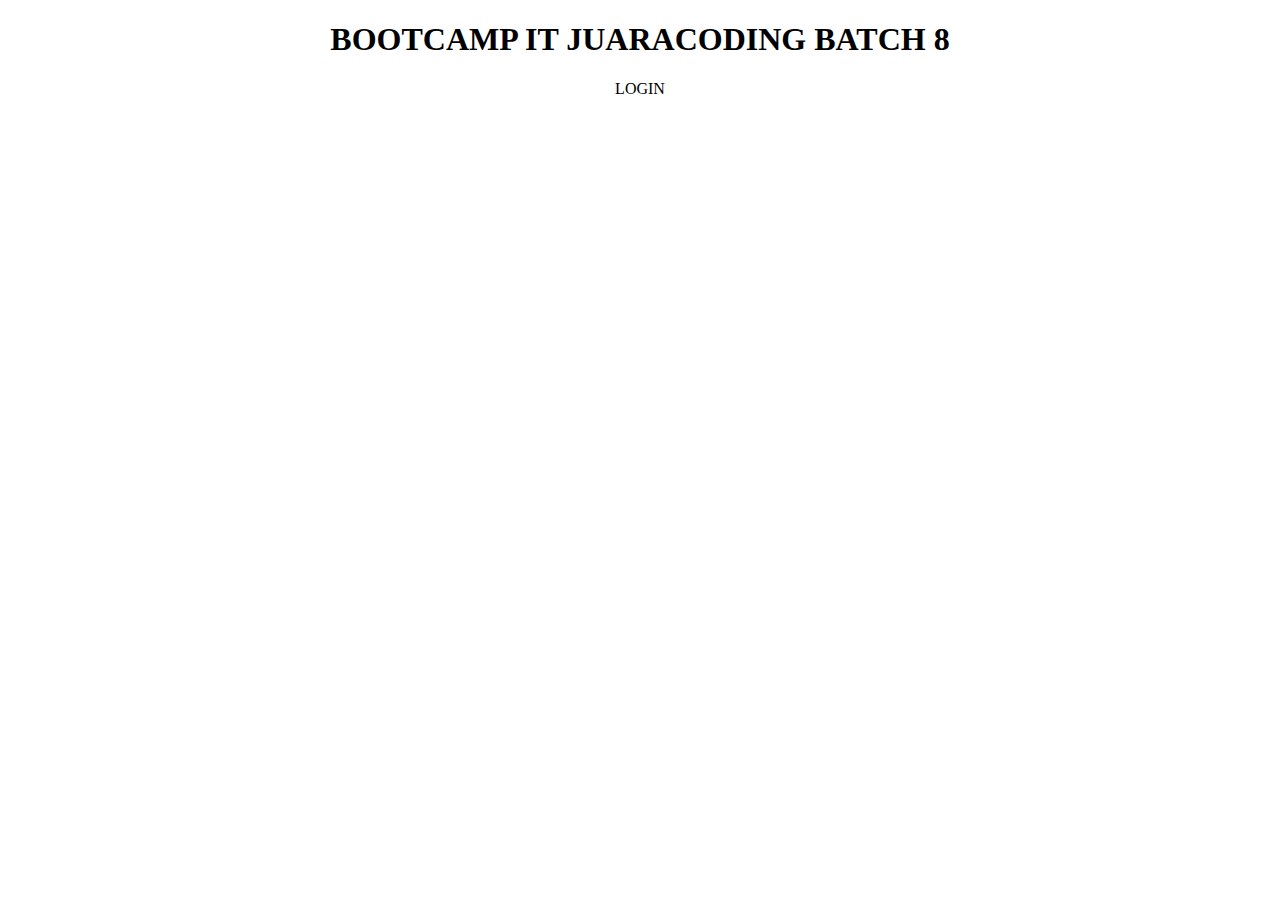
<file: src/main/resources/templates/index.html>
<!DOCTYPE html>
<html xmlns:th="http://www.thymeleaf.org">
<head>
<meta charset="ISO-8859-1">
<title> JUARA CODING </title>
<div th:replace="style :: style(active=${active})">
</div>

</head>
<body>

<h1 style="text-align: center;">BOOTCAMP IT JUARACODING BATCH 8</h1>
<p style="text-align: center;">
<a th:href="@{'/login'}">LOGIN</a>
</p>
<div th:replace="script :: script(active=${active})">
</div>
</body>
</html>
</file>
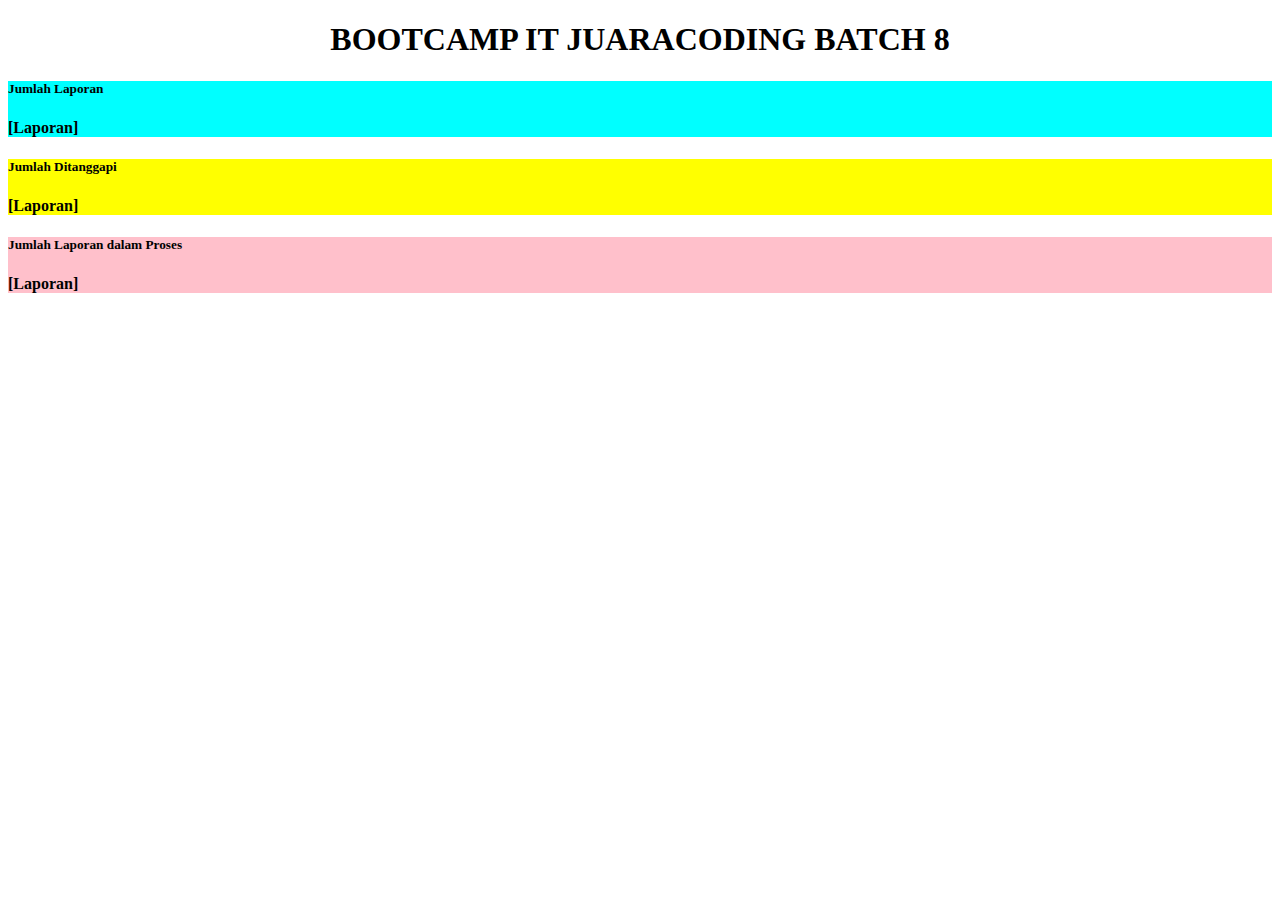
<file: src/main/resources/templates/dashboard.html>
<!DOCTYPE html>
<html xmlns:th="http://www.thymeleaf.org">
<head>
<meta charset="ISO-8859-1">
<title> JUARA CODING </title>
<div th:replace="style :: style(active=${active})">
</div>
<style type="text/css">
</style>
</head>
<body>
<div th:replace="header :: header(active=${active})">
</div>
<div class="container-fluid">
<h1 style="text-align: center;">BOOTCAMP IT JUARACODING BATCH 8</h1>
	<div class="row justify-content-around">
    <div class="col-3 rounded" style="background-color:cyan;">
      <h5>Jumlah Laporan</h5>
      <h4 th:text="${count}">[Laporan]</h4>
    </div>
    <div class="col-3 rounded" style="background-color:yellow;">
      <h5>Jumlah Ditanggapi</h5>
      <h4 th:text="${count}">[Laporan]</h4>      
    </div>
    <div class="col-3 col-offset-1 rounded" style="background-color:pink;">
      <h5>Jumlah Laporan dalam Proses</h5>
      <h4 th:text="${count}">[Laporan]</h4>
    </div>
    </div>
  	</div>
<div th:replace="script :: script(active=${active})">
</div>
</body>
</html>
</file>
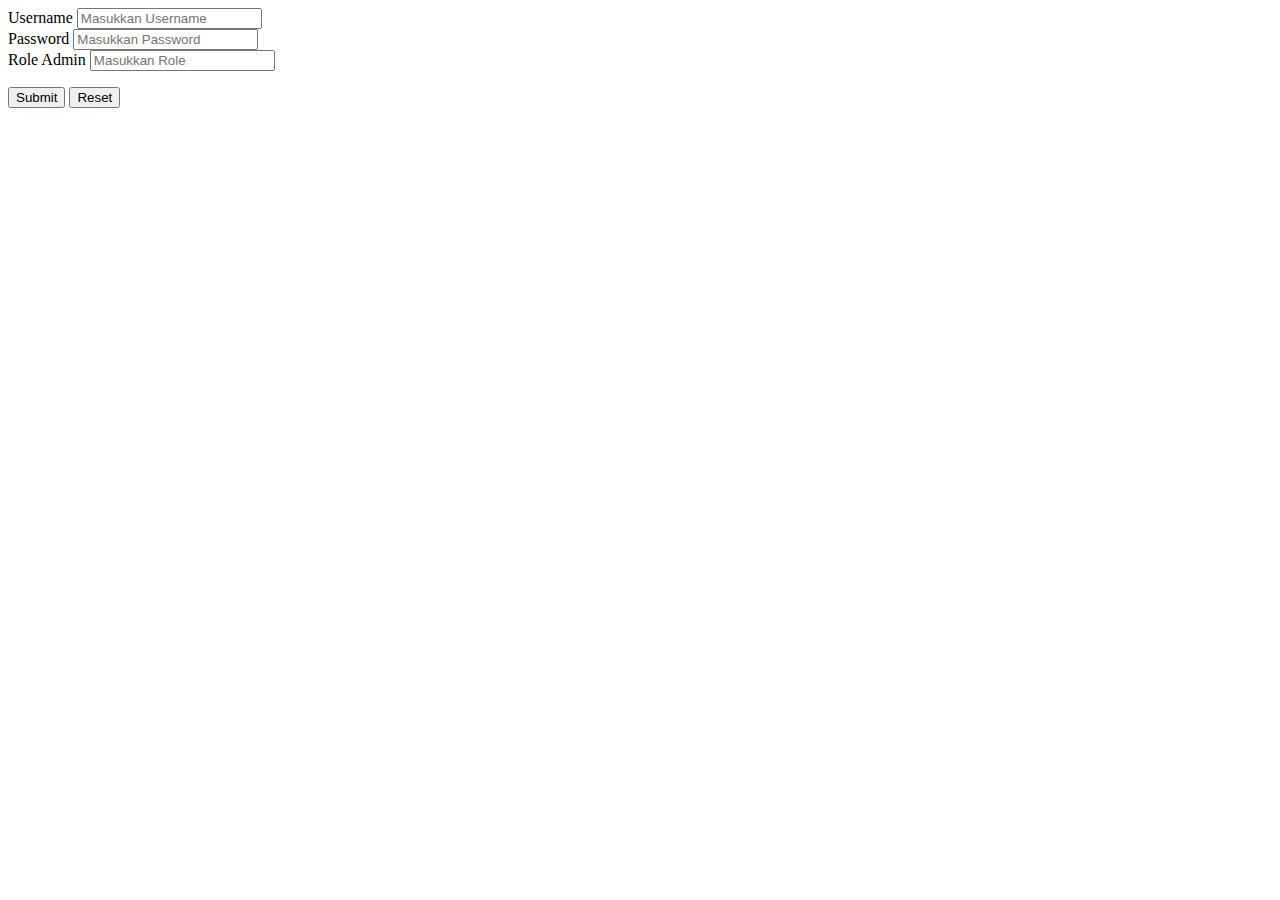
<file: src/main/resources/templates/admin/add_admin.html>
<!DOCTYPE html>
<html xmlns:th="http://www.thymeleaf.org">
<head>
<meta charset="ISO-8859-1">
<title> Add Admin </title>
<link href="https://cdn.jsdelivr.net/npm/bootstrap@5.0.0-beta3/dist/css/bootstrap.min.css" rel="stylesheet" integrity="sha384-eOJMYsd53ii+scO/bJGFsiCZc+5NDVN2yr8+0RDqr0Ql0h+rP48ckxlpbzKgwra6" crossorigin="anonymous">
</head>
<body>

<form action="#" th:action="@{/admin/view}" th:object="${admin}" method="post">

<div class="mb-3">
<label for="username" class="form-label">Username</label>
<input type="text" class="form-control" id="username" placeholder="Masukkan Username" th:field="*{username}">
</div>

<div class="mb-3">
<label for="nama" class="form-label">Password</label>
<input type="password" class="form-control" id="password" placeholder="Masukkan Password" th:field="*{password}">
</div>

<div class="mb-3">
<label for="role" class="form-label">Role Admin</label>
<input type="text" class="form-control" id="role" placeholder="Masukkan Role" th:field="*{role}">
</div>

<input type="hidden" th:field="*{id}">

<p> <input type="submit" value="Submit" > <input type="reset" value="Reset"> </p>
</form>
<script src="https://cdn.jsdelivr.net/npm/bootstrap@5.0.0-beta3/dist/js/bootstrap.bundle.min.js" integrity="sha384-JEW9xMcG8R+pH31jmWH6WWP0WintQrMb4s7ZOdauHnUtxwoG2vI5DkLtS3qm9Ekf" crossorigin="anonymous"></script>
</body>
</html>
</file>
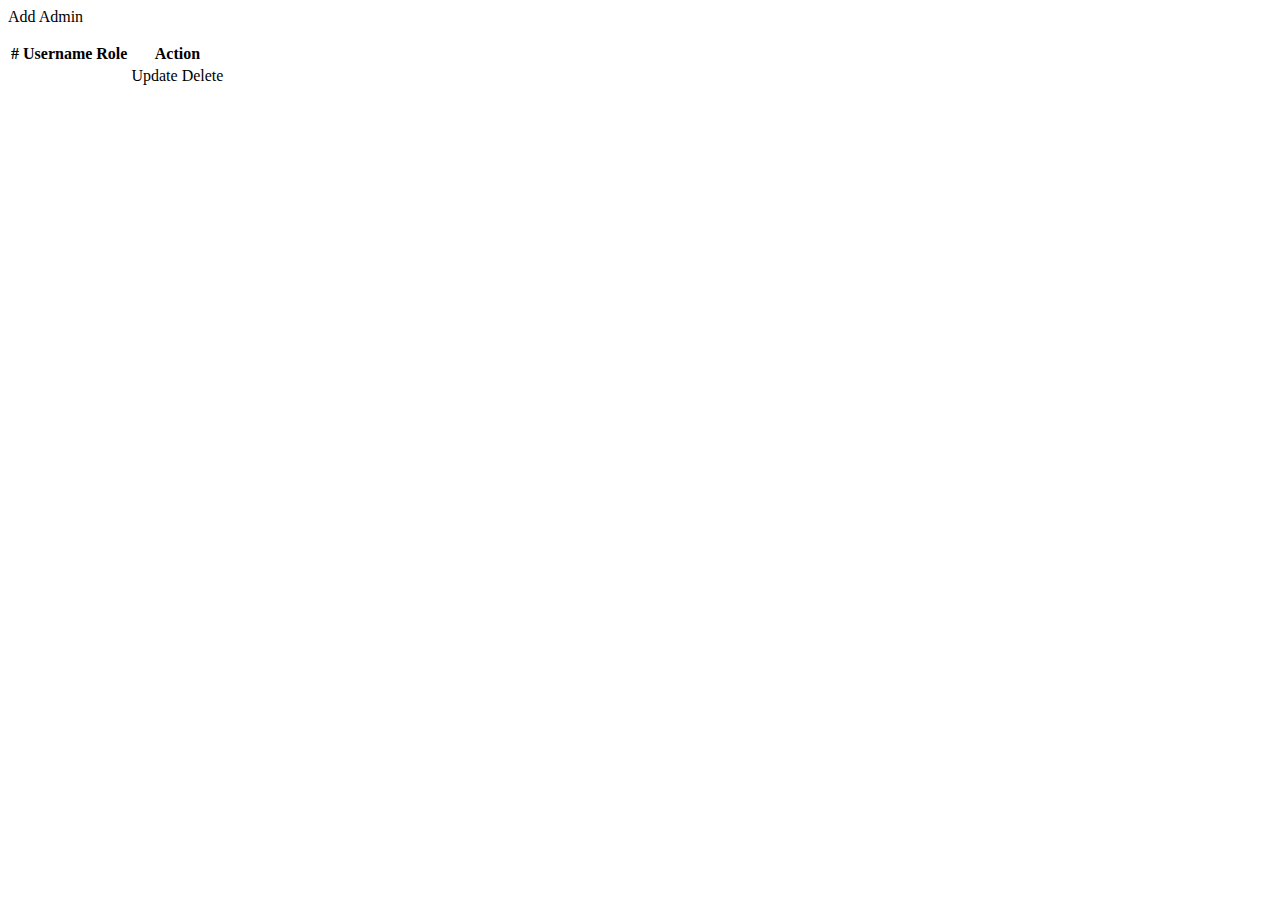
<file: src/main/resources/templates/admin/view_admin.html>
<!DOCTYPE html>
<html>
<head>
<meta charset="ISO-8859-1">
<title>View Admin</title>
<div th:replace="style :: style(active=${active})">
</div>

</head>
<body>
<div th:replace="header :: header(active=${active})">
</div>

<div class="container-md">	
<div class="my-4 p-8 bg-body rounded shadow-md">
<a th:href="@{'/admin/add/'}" class="btn btn-primary btn-sm" tabindex="-1" role="button" > <i class="fa fa-plus" ></i> Add Admin</a>
<p></p>

<div class="table-responsive">
<table class="table table-light table-hover">
  <thead class="table-dark">
    <tr>
      <th scope="col">#</th>
      <th scope="col">Username</th>
      <th scope="col">Role</th>
      <th scope="col">Action</th>
    </tr>
  </thead>
  <tbody>
  
    <tr th:each="admin : ${listAdmin}">
      <th scope="row" th:text="${admin.id}"></th>
      <td th:text="${admin.username}"></td>
      <td th:text="${admin.role}"></td>
      <td>
         <a th:href="@{/admin/update/{id}(id=${admin.id})}" class="btn btn-warning btn-sm" tabindex="-1" role="button" ><i class="fa fa-warning" ></i> Update </a>
         <a th:href="@{/admin/delete/{id}(id=${admin.id})}" class="btn btn-danger btn-sm" tabindex="-1" role="button" ><i class="fa fa-trash"></i> Delete </a>
      </td>
    </tr>
    
  </tbody>
</table>
</div>
</div>
</div>

<div th:replace="script :: script(active=${active})">
</div>

</body>
</html>
</file>
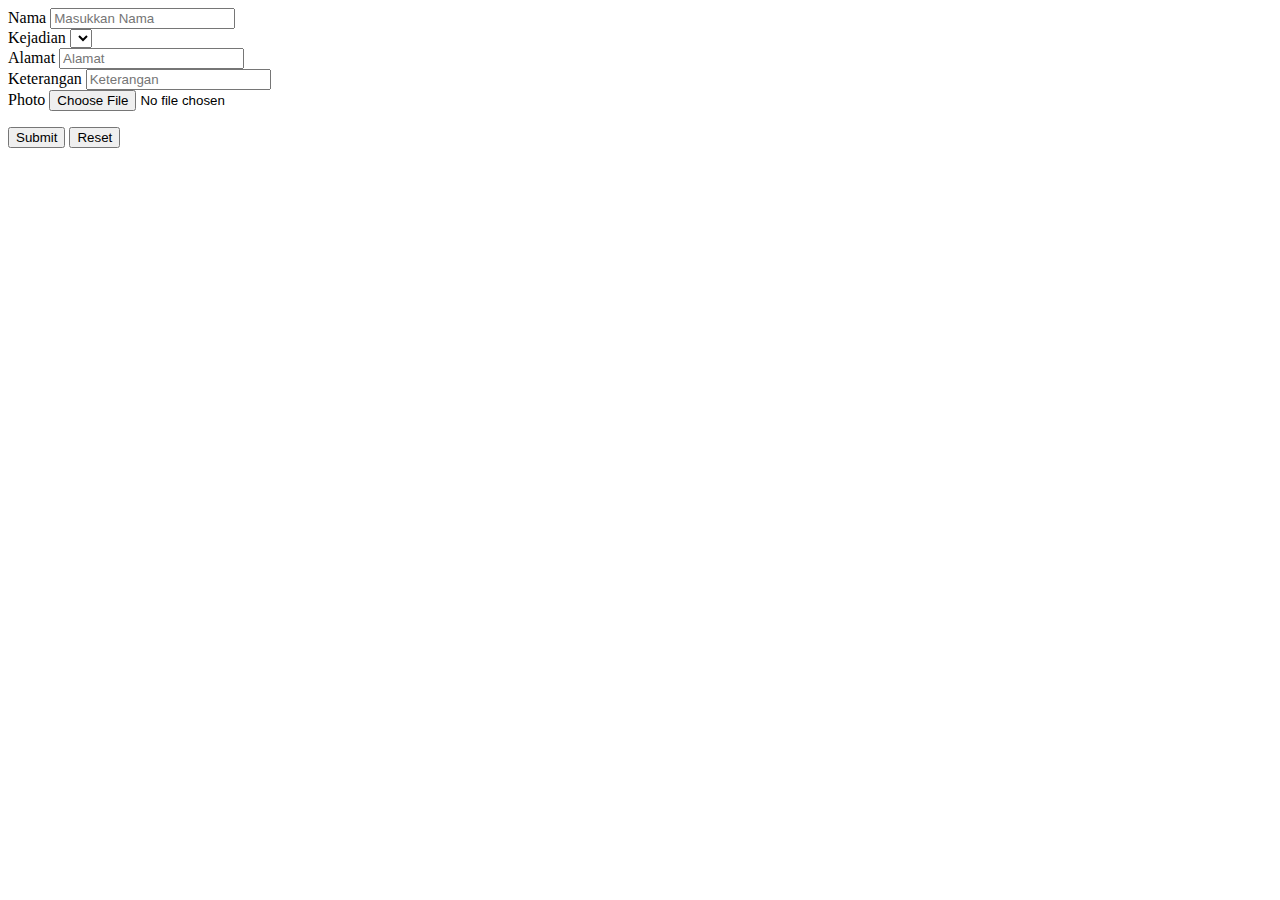
<file: src/main/resources/templates/laporan/add_laporan.html>
<!DOCTYPE html>
<html xmlns:th="http://www.thymeleaf.org">
<head>
<meta charset="ISO-8859-1">
<title> Add Laporan </title>
<div th:replace="style :: style(active=${active})">
<link href="https://cdn.jsdelivr.net/npm/bootstrap@5.0.0-beta3/dist/css/bootstrap.min.css" rel="stylesheet" integrity="sha384-eOJMYsd53ii+scO/bJGFsiCZc+5NDVN2yr8+0RDqr0Ql0h+rP48ckxlpbzKgwra6" crossorigin="anonymous">
</div>
</head>
<body>
<div th:replace="header :: header(active=${active})">
</div>
<div class="container-fluid">
<form action="#" th:action="@{/laporan/view}" th:object="${laporan}" method="post" enctype="multipart/form-data">
<div class="mb-3">
<label for="nama" class="form-label">Nama</label>
<input type="text" class="form-control" id="nama" placeholder="Masukkan Nama" th:field="*{nama}">
</div>

<div class="mb-3">
<label for="kejadian" class="form-label">Kejadian</label>
<select th:field="*{kejadian}">
    <option th:value="'Perampokan'" th:text="Perampokan"></option>
    <option th:value="'Bencana'" th:text="Bencana"></option>
    <option th:value="'Pembunuhan'" th:text="Pembunuhan"></option>
</select>
</div>

<div class="mb-3">
<label for="alamat" class="form-label">Alamat</label>
<input type="text" class="form-control" id="alamat" placeholder="Alamat" th:field="*{alamat}">
</div>

<div class="mb-3">
<label for="keterangan" class="form-label">Keterangan</label>
<input type="text" class="form-control" id="keterangan" placeholder="Keterangan" th:field="*{keterangan}">
</div>

<div class="mb-3">
  <label for="formFile" class="form-label">Photo</label>
  <input class="form-control" th:name="file" type="file" id="formFile">
</div>

<input type="hidden" th:field="*{id}">

<p> <input type="submit" value="Submit" > <input type="reset" value="Reset"> </p>
</form>
</div>
<div th:replace="script :: script(active=${active})">
<script src="https://cdn.jsdelivr.net/npm/bootstrap@5.0.0-beta3/dist/js/bootstrap.bundle.min.js" integrity="sha384-JEW9xMcG8R+pH31jmWH6WWP0WintQrMb4s7ZOdauHnUtxwoG2vI5DkLtS3qm9Ekf" crossorigin="anonymous"></script>
</div>
</body>
</html>
</file>
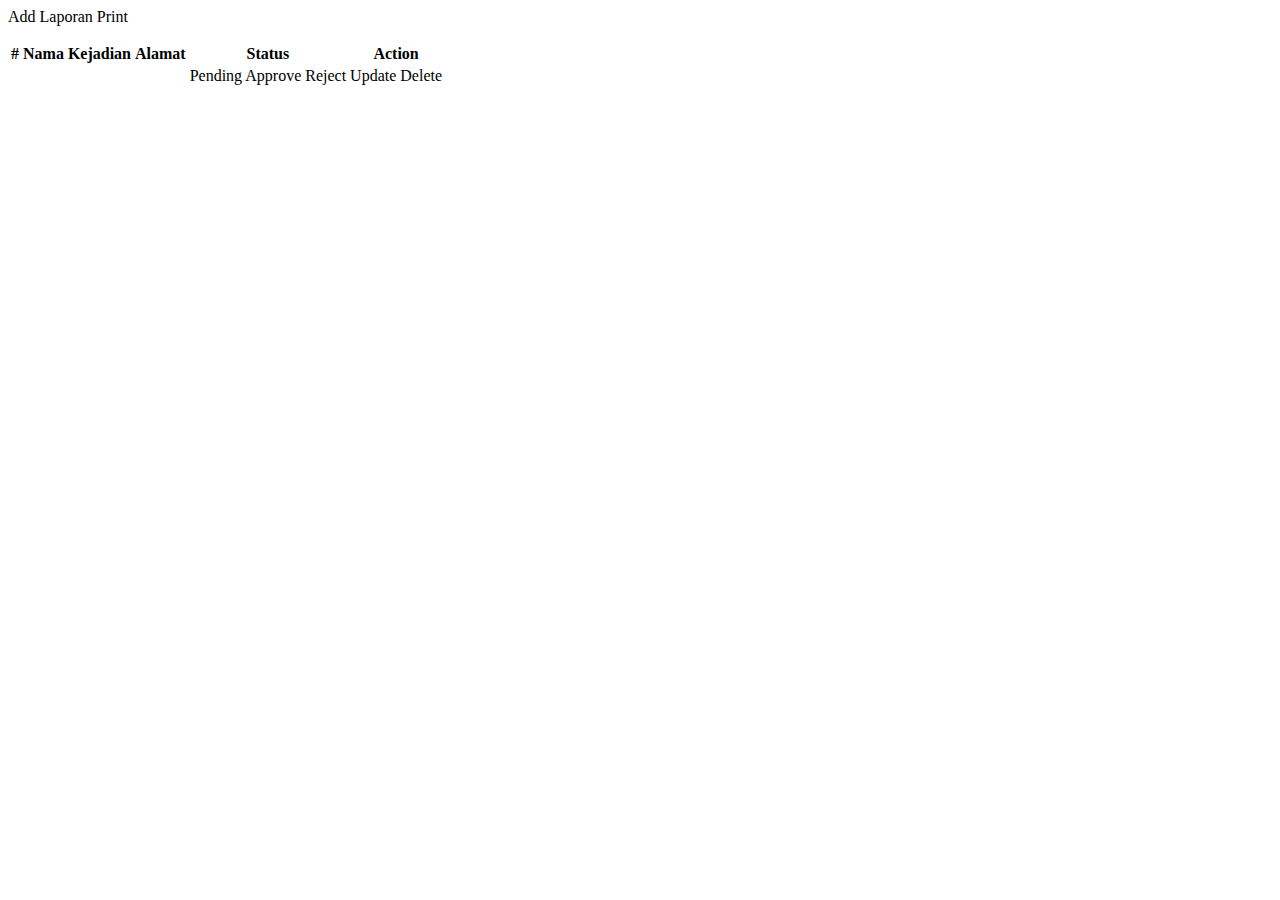
<file: src/main/resources/templates/laporan/update_laporan.html>
<!DOCTYPE html>
<html>
<head>
<meta charset="ISO-8859-1">
<title>View Laporan</title>
<div th:replace="style :: style(active=${active})">
</div>

</head>
<body>
<div th:replace="header :: header(active=${active})">
</div>

<div class="container-md">	
<div class="my-4 p-8 bg-body rounded shadow-md">
<a th:href="@{'/laporan/add/'}" class="btn btn-primary btn-sm" tabindex="-1" role="button"><i class="fa fa-plus"></i> Add Laporan</a>
<a th:href="@{'/laporan/print/'}" class="btn btn-success btn-sm" tabindex="-1" role="button" ><i class="fa fa-print"></i> Print </a>
<p> </p>

<div class="table-responsive">
<table class="table table-light table-hover">
  <thead class="table-dark">
    <tr>
      <th scope="col">#</th>
      <th scope="col">Nama</th>
      <th scope="col">Kejadian</th>
      <th scope="col">Alamat</th>
      <th scope="col">Status</th>
      <th scope="col">Action</th>
    </tr>
  </thead>
  <tbody>
  
    <tr th:each="laporan : ${listLaporan}">
      <th scope="row" th:text="${laporan.id}"></th>
      <td th:text="${laporan.nama}"></td>
      <td th:text="${laporan.kejadian}"></td>
      <td th:text="${laporan.alamat}"></td>
      <td th:switch="${laporan.status}">
    	<span th:case='0'>Pending</span>
    	<span th:case='1'>Approve</span>
    	<span th:case='2'>Reject</span>
      </td>
      <td>
		<a th:href="@{/laporan/update/{id}(id=${laporan.id})}"  class="btn btn-warning btn-sm" tabindex="-1" role="button" ><i class="fa fa-warning" ></i> Update </a>
   		<a th:href="@{/laporan/delete/{id}(id=${laporan.id})}"  class="btn btn-danger btn-sm" tabindex="-1" role="button" ><i class="fa fa-danger" ></i> Delete </a>
	  </td>
    </tr>
    
  </tbody>
</table>
</div>
</div>
</div>

<div th:replace="script :: script(active=${active})">
</div>

</body>
</html>
</file>
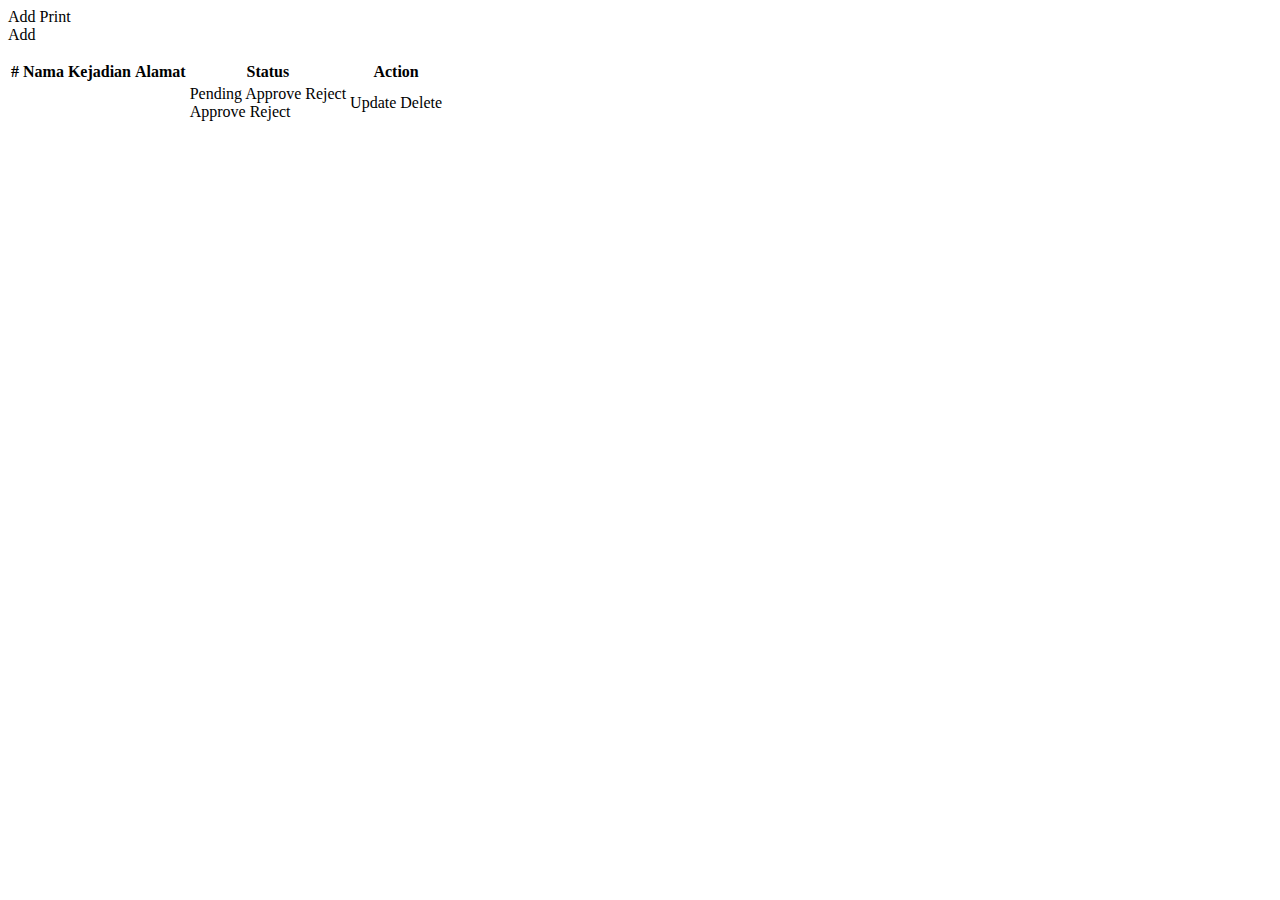
<file: src/main/resources/templates/laporan/view_laporan.html>
<!DOCTYPE html>
<html>
<head>
<meta charset="ISO-8859-1">
<title>View Laporan</title>
<div th:replace="style :: style(active=${active})">
</div>

</head>
<body>
<div th:replace="header :: header(active=${active})">
</div>

<div class="container-md">	
<div class="my-4 p-8 bg-body rounded shadow-md">
<div sec:authorize="hasRole('ROLE_ADMIN')">
<a style="" th:href="@{'/laporan/add/'}" class="btn btn-primary btn-sm" tabindex="-1" role="button" ><i class="fa fa-plus"></i> Add </a>
<a style="" th:href="@{'/laporan/print/'}" class="btn btn-success btn-sm" tabindex="-1" role="button" ><i class="fa fa-print"></i> Print </a>
</div>
<div sec:authorize="hasRole('ROLE_USER')">
<a style="" th:href="@{'/laporan/add/'}" class="btn btn-primary btn-sm" tabindex="-1" role="button" ><i class="fa fa-plus"></i> Add </a>
</div>
<p> </p>

<div class="table-responsive">
<table class="table table-light table-hover">
  <thead class="table-dark">
    <tr>
      <th scope="col">#</th>
      <th scope="col">Nama</th>
      <th scope="col">Kejadian</th>
      <th scope="col">Alamat</th>
      <th scope="col">Status</th>
      <div sec:authorize="hasRole('ROLE_ADMIN')">
      <th scope="col">Action</th>
      </div>
    </tr>
  </thead>
  <tbody>
  
    <tr th:each="laporan : ${listLaporan}">
      <th scope="row" th:text="${laporan.id}"></th>
      <td th:text="${laporan.nama}"></td>
      <td th:text="${laporan.kejadian}"></td>
      <td th:text="${laporan.alamat}"></td>
      <td th:switch="${laporan.status}">
    	<span th:case='0'>Pending</span>
    	<span th:case='1'>Approve</span>
    	<span th:case='2'>Reject</span>
      	<div th:switch="${laporan.status}">
   			<div th:case = '0'>
     	<span><a th:href="@{/laporan/approve/{id}(id=${laporan.id})}"  class="btn btn-success btn-sm" tabindex="-1" role="button" ><i class="fa fa-check" ></i> Approve </a></span>
        <span><a th:href="@{/laporan/reject/{id}(id=${laporan.id})}"  class="btn btn-danger btn-sm" tabindex="-1" role="button" ><i class="fa fa-ban" ></i> Reject </a></span>
      		</div>
        	<div th:case = '1'>
       		</div>
        	<div th:case = '2'>
       		</div>
      </td>
    <div sec:authorize="hasRole('ROLE_ADMIN')">    
      <td>
		<a th:href="@{/laporan/update/{id}(id=${laporan.id})}"  class="btn btn-warning btn-sm" tabindex="-1" role="button" ><i class="fa fa-warning" ></i> Update </a>
   		<a th:href="@{/laporan/delete/{id}(id=${laporan.id})}"  class="btn btn-danger btn-sm" tabindex="-1" role="button" ><i class="fa fa-trash" ></i> Delete </a>
   		</div>
	  </td>
	</div>
    </tr>
    
  </tbody>
</table>
</div>
</div>
</div>

<div th:replace="script :: script(active=${active})">
</div>

</body>
</html>
</file>
